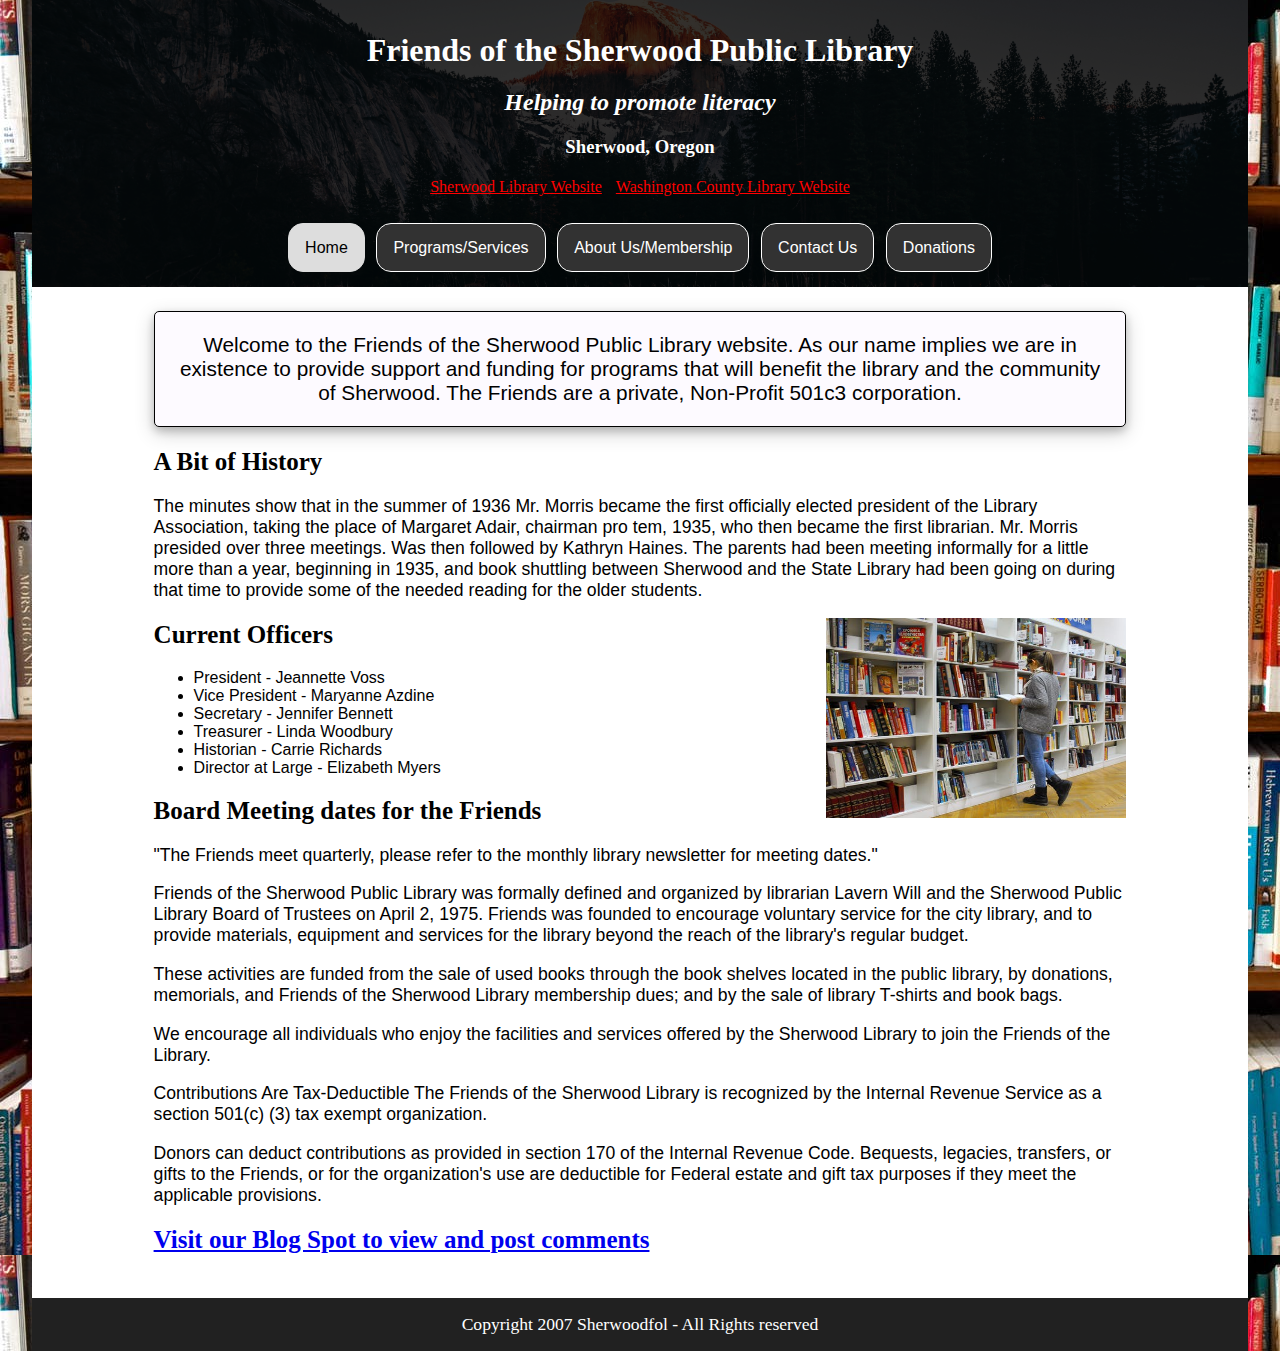
<file: index.html>
<!DOCTYPE html>
<html>
    <head>
        <style>

        </style>
        <link rel="stylesheet" type="text/css" href="universal.css">
        <title>Friends of Sherwood Public Library, Sherwood, Oregon</title>
    </head>
    <body>

        <div class="head">
          <div class="banner">
              <h1>Friends of the Sherwood Public Library</h1>
              <h2><i>Helping to promote literacy</i></h2>
              <h3>Sherwood, Oregon</h3>
              <a href="https://www.sherwoodoregon.gov/library">Sherwood Library Website</a>
              <a href="http://www.wccls.org">Washington County Library Website</a>
          </div>
          <div class="navBar">
              <ul>
                  <li><a class="active"href="index.html">Home</a></li>
                  <li><a href="Pages/programs_services.html">Programs/Services</a></li>
                  <li><a href="Pages/about_member.html">About Us/Membership</a></li>
                  <li><a href="Pages/contact.html">Contact Us</a></li>
                  <li><a href="Pages/donations.html">Donations</a></li>
              </ul>
          </div>
        </div>



        <div class="content">

            <p class="opening">
                Welcome to the Friends of the Sherwood Public Library website.
                As our name implies we are in existence to provide support and
                funding for programs that will benefit the library and the
                community of Sherwood. The Friends are a private, Non-Profit
                501c3 corporation.
            </p>

            <div id="reading">
                <h4>A Bit of History</h4>
                    <p>
                        The minutes show that in the summer of 1936 Mr. Morris
                        became the first officially elected president of the
                        Library Association, taking the place of Margaret Adair,
                        chairman pro tem, 1935, who then became the first
                        librarian. Mr. Morris presided over three meetings.
                        Was then followed by Kathryn Haines. The parents had
                        been meeting informally for a little more than a year,
                        beginning in 1935, and book shuttling between Sherwood
                        and the State Library had been going on during that
                        time to provide some of the needed reading for the older
                        students.
                    </p>
            </div>
            <img class="image" src="images/library.jpg" alt="girl reading book">
            <div id="officerPositions">
                <h4>Current Officers</h4>
                <ul>
                    <li>President - Jeannette Voss</li>
                    <li>Vice President - Maryanne Azdine</li>
                    <li>Secretary - Jennifer Bennett</li>
                    <li>Treasurer - Linda Woodbury</li>
                    <li>Historian - Carrie Richards</li>
                    <li>Director at Large - Elizabeth Myers</li>
                </ul>
            </div>

                <h4>Board Meeting dates for the Friends</h4>
                <p>
                    "The Friends meet quarterly, please refer to the monthly
                    library newsletter for meeting dates."
                    <br>
                </p>
                <p>
                    Friends of the Sherwood Public Library was formally defined
                    and organized by librarian Lavern Will and the Sherwood
                    Public Library Board of Trustees on April 2, 1975. Friends
                    was founded to encourage voluntary service for the city
                    library, and to provide materials, equipment and services
                    for the library beyond the reach of the library's regular
                    budget.
                    <br>
                </p>
                <p>
                    These activities are funded from the sale of used books
                    through the book shelves located in the public library, by
                    donations, memorials, and Friends of the Sherwood Library
                    membership dues; and by the sale of library T-shirts and
                    book bags.
                    <br>
                </p>
                <p>
                    We encourage all individuals who enjoy the facilities and
                    services offered by the Sherwood Library to join the Friends
                    of the Library.
                    <br>
                </p>
                <p>
                    Contributions Are Tax-Deductible
                    The Friends of the Sherwood Library is recognized by the
                    Internal Revenue Service as a section 501(c) (3) tax exempt
                    organization.
                    <br>
                </p>
                <p>
                    Donors can deduct contributions as provided in section 170
                    of the Internal Revenue Code. Bequests, legacies, transfers,
                    or gifts to the Friends, or for the organization's use are
                    deductible for Federal estate and gift tax purposes if they
                    meet the applicable provisions.
                    <br>
                </p>
                <h3>
                    <a href="http://apps.sherwoodfol.org/Blog/">
                        Visit our Blog Spot to view and post comments
                    </a>
                </h3>

            </div>
        </div>

        <footer>
            <p>Copyright 2007 Sherwoodfol - All Rights reserved</p>
        </footer>

    </body>
</html>
</file>
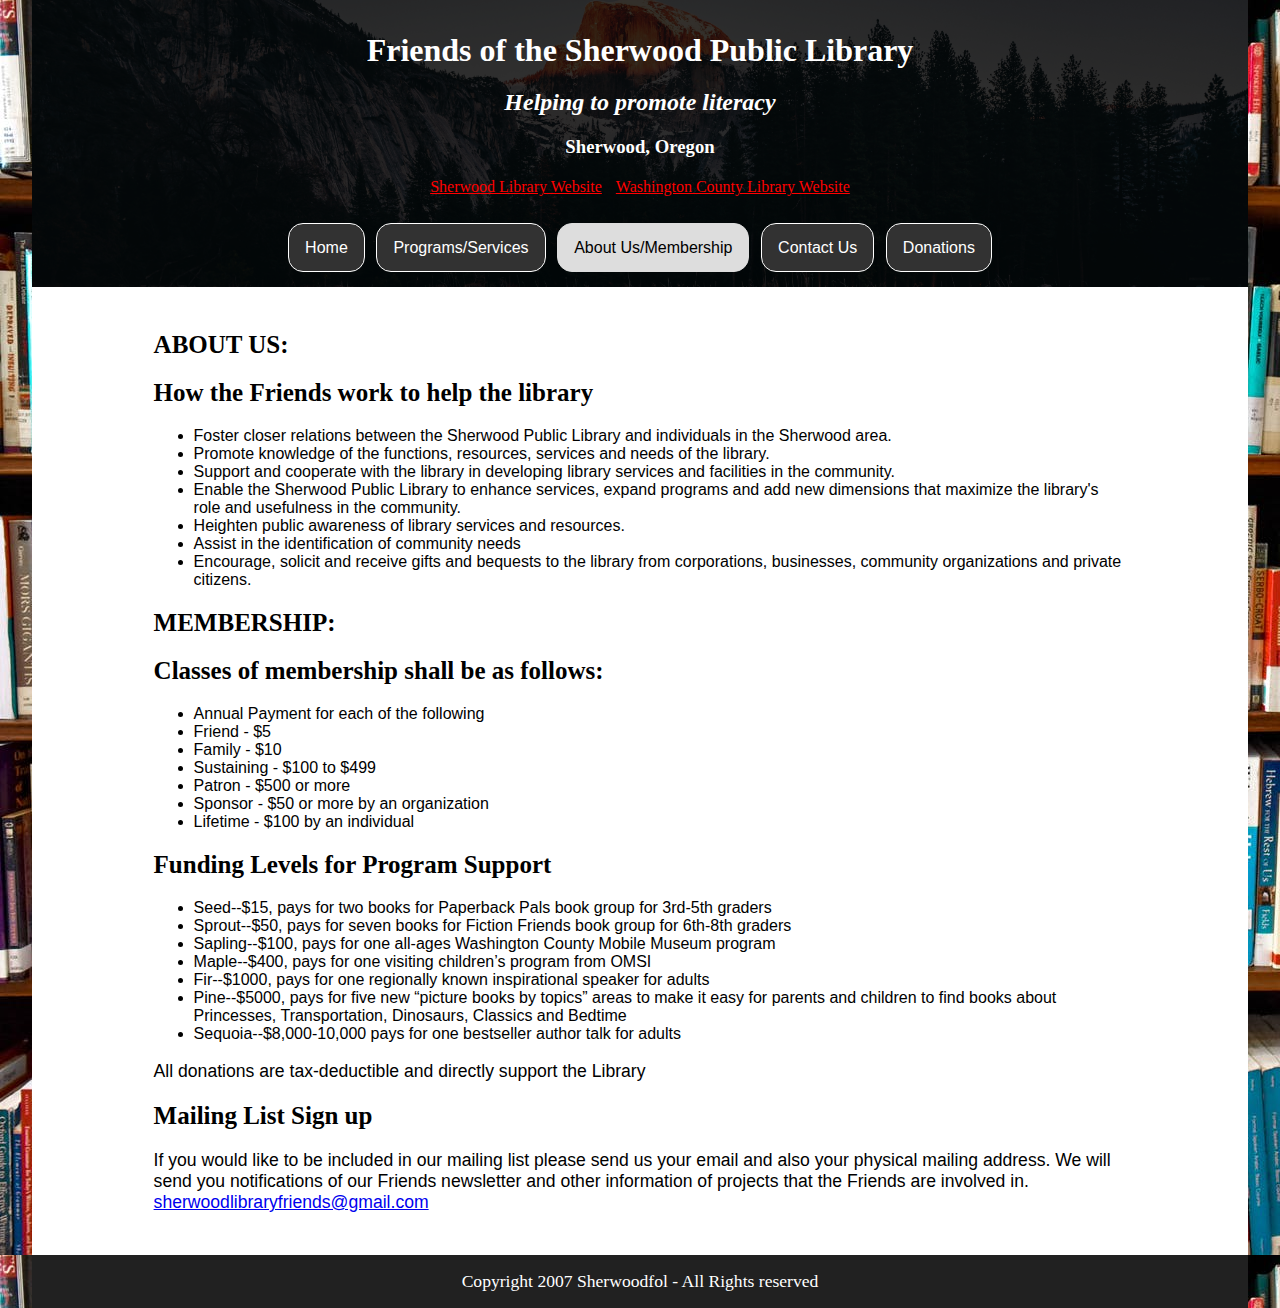
<file: Pages/about_member.html>
<!DOCTYPE html>
<html>
    <head>
        <style>

        </style>
        <link rel="stylesheet" type="text/css" href="../universal.css">
        <title>About Us / Memberships</title>
    </head>

    <body>

      <div class="head">
        <div class="banner">
            <h1>Friends of the Sherwood Public Library</h1>
            <h2><i>Helping to promote literacy</i></h2>
            <h3>Sherwood, Oregon</h3>
            <a href="https://www.sherwoodoregon.gov/library">Sherwood Library Website</a>
            <a href="http://www.wccls.org">Washington County Library Website</a>
        </div>
        <div class="navBar">
            <ul>
                <li><a href="../index.html">Home</a></li>
                <li><a href="../Pages/programs_services.html">Programs/Services</a></li>
                <li><a class="active" href="../Pages/about_member.html">About Us/Membership</a></li>
                <li><a href="../Pages/contact.html">Contact Us</a></li>
                <li><a href="../Pages/donations.html">Donations</a></li>
            </ul>
        </div>
      </div>

        <div class="content">
            <h3>ABOUT US:</h3>
            <h4>How the Friends work to help the library</h4>
            <ul>
                <li>Foster closer relations between the Sherwood Public Library and individuals in the Sherwood area.</li>
                <li>Promote knowledge of the functions, resources, services and needs of the library.</li>
                <li>Support and cooperate with the library in developing library services and facilities in the community.</li>
                <li>Enable the Sherwood Public Library to enhance services, expand programs and add new dimensions that maximize the library's role and usefulness in the community.</li>
                <li>Heighten public awareness of library services and resources.</li>
                <li>Assist in the identification of community needs</li>
                <li>Encourage, solicit and receive gifts and bequests to the library from corporations, businesses, community organizations and private citizens. </li>
            </ul>

            <h3>MEMBERSHIP:</h3>
            <h4>Classes of membership shall be as follows:</h4>
            <ul>
                <li>Annual Payment for each of the following</li>
                <li>Friend - $5</li>
                <li>Family - $10</li>
                <li>Sustaining - $100 to $499</li>
                <li>Patron - $500 or more</li>
                <li>Sponsor - $50 or more by an organization</li>
                <li>Lifetime - $100 by an individual</li>
            </ul>

            <h4>Funding Levels for Program Support</h4>
            <ul>
                <li>Seed--$15, pays for two books for Paperback Pals book group for 3rd-5th graders</li>
                <li>Sprout--$50, pays for seven books for Fiction Friends book group for 6th-8th graders</li>
                <li>Sapling--$100, pays for one all-ages Washington County Mobile Museum program</li>
                <li>Maple--$400, pays for one visiting children’s program from OMSI</li>
                <li>Fir--$1000, pays for one regionally known inspirational speaker for adults</li>
                <li>Pine--$5000, pays for five new “picture books by topics” areas to make it easy for parents and children to find books about Princesses, Transportation, Dinosaurs, Classics and Bedtime</li>
                <li>Sequoia--$8,000-10,000 pays for one bestseller author talk for adults</li>
            </ul>

            <p>All donations are tax-deductible and directly support the Library</p>

            <h4>Mailing List Sign up</h4>
            <p>
                If you would like to be included in our mailing list please send us your email and also your physical mailing address. We will send you notifications of our Friends newsletter and other information of projects that the Friends are involved in.<br>
                <a href="mailto:sherwoodlibraryfriends@gmail.com?subject=Friends Mailing List">sherwoodlibraryfriends@gmail.com</a>
            </p>


        </div>

        <footer>
             <p>Copyright 2007 Sherwoodfol - All Rights reserved</p>
        </footer>

    </body>
</html>
</file>
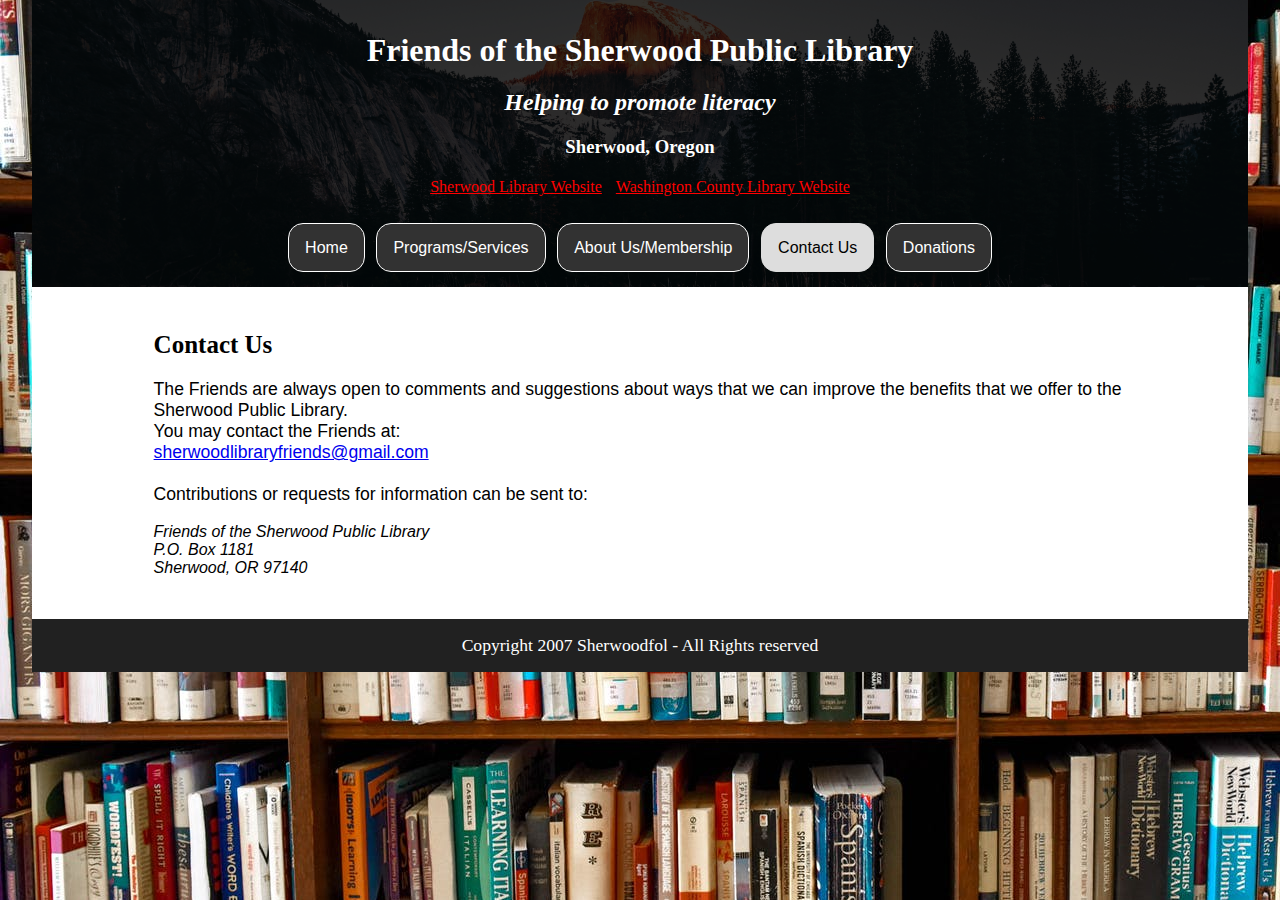
<file: Pages/contact.html>
<!DOCTYPE html>
<html>
    <head>
        <link rel="stylesheet" type="text/css" href="../universal.css">
        <title>Contact Us</title>
    </head>

    <body>

      <div class="head">
        <div class="banner">
            <h1>Friends of the Sherwood Public Library</h1>
            <h2><i>Helping to promote literacy</i></h2>
            <h3>Sherwood, Oregon</h3>
            <a href="https://www.sherwoodoregon.gov/library">Sherwood Library Website</a>
            <a href="http://www.wccls.org">Washington County Library Website</a>
        </div>
        <div class="navBar">
            <ul>
                <li><a href="../index.html">Home</a></li>
                <li><a href="../Pages/programs_services.html">Programs/Services</a></li>
                <li><a href="../Pages/about_member.html">About Us/Membership</a></li>
                <li><a class="active" href="../Pages/contact.html">Contact Us</a></li>
                <li><a href="../Pages/donations.html">Donations</a></li>
            </ul>
        </div>
      </div>

        <div class="content">
            <h3>Contact Us</h3>
            <p>
                The Friends are always open to comments and suggestions about ways that we can improve the benefits that we offer to the Sherwood Public Library.<br>
                You may contact the Friends at:<br>
                <a href="mailto:sherwoodlibraryfriends@gmail.com">sherwoodlibraryfriends@gmail.com</a><br><br>
                Contributions or requests for information can be sent to:
                <address>
                    Friends of the Sherwood Public Library<br>
                    P.O. Box 1181<br>
                    Sherwood, OR 97140<br>
                </address>

            </p>

        </div>

        <footer>
             <p>Copyright 2007 Sherwoodfol - All Rights reserved</p>
        </footer>

    </body>
</html>
</file>
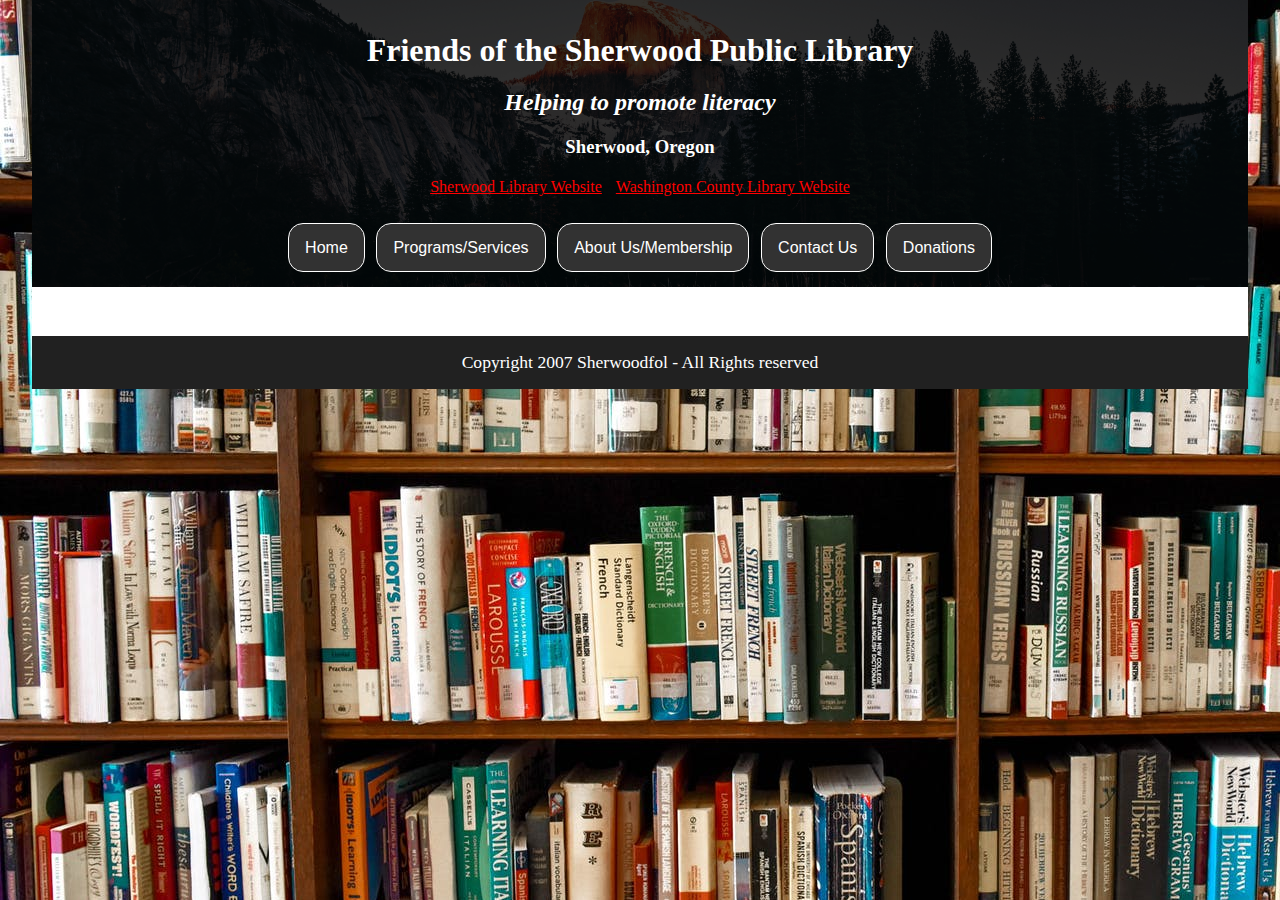
<file: Pages/page_template.html>
<!DOCTYPE html>
<html>
    <head>
        <link rel="stylesheet" type="text/css" href="../universal.css">
        <title>Friends of Sherwood Public Library, Sherwood, Oregon</title>
    </head>

    <body>

      <div class="head">
        <div class="banner">
            <h1>Friends of the Sherwood Public Library</h1>
            <h2><i>Helping to promote literacy</i></h2>
            <h3>Sherwood, Oregon</h3>
            <a href="https://www.sherwoodoregon.gov/library">Sherwood Library Website</a>
            <a href="http://www.wccls.org">Washington County Library Website</a>
        </div>
        <div class="navBar">
            <ul>
                <li><a href="../index.html">Home</a></li>
                <li><a href="../Pages/programs_services.html">Programs/Services</a></li>
                <li><a href="../Pages/about_member.html">About Us/Membership</a></li>
                <li><a href="../Pages/contact.html">Contact Us</a></li>
                <li><a href="../Pages/donations.html">Donations</a></li>
            </ul>
        </div>
      </div>

        <div class="content">

        </div>

        <footer>
             <p>Copyright 2007 Sherwoodfol - All Rights reserved</p>
        </footer>

    </body>
</html>
</file>
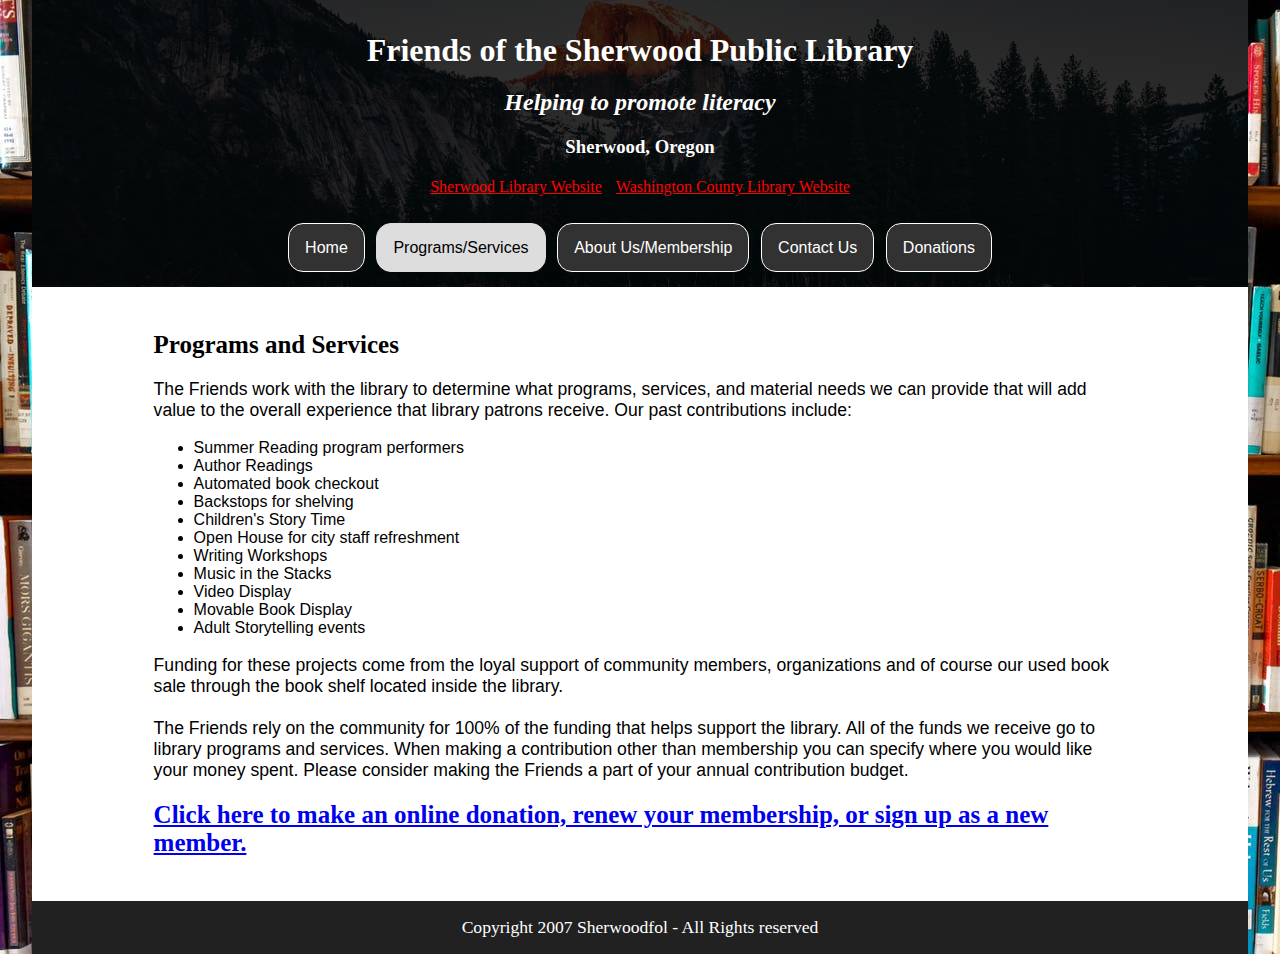
<file: Pages/programs_services.html>
<!DOCTYPE html>
<html>
    <head>
        <link rel="stylesheet" type="text/css" href="../universal.css">
        <title>Programs / Services</title>
    </head>

    <body>

      <div class="head">
        <div class="banner">
            <h1>Friends of the Sherwood Public Library</h1>
            <h2><i>Helping to promote literacy</i></h2>
            <h3>Sherwood, Oregon</h3>
            <a href="https://www.sherwoodoregon.gov/library">Sherwood Library Website</a>
            <a href="http://www.wccls.org">Washington County Library Website</a>
        </div>
        <div class="navBar">
            <ul>
                <li><a href="../index.html">Home</a></li>
                <li><a class="active" href="../Pages/programs_services.html">Programs/Services</a></li>
                <li><a href="../Pages/about_member.html">About Us/Membership</a></li>
                <li><a href="../Pages/contact.html">Contact Us</a></li>
                <li><a href="../Pages/donations.html">Donations</a></li>
            </ul>
        </div>
      </div>

        <div class="content">
            <h3>Programs and Services</h3>
            <p>
                The Friends work with the library to determine what programs, services, and material needs we can provide that will add value to the overall experience that library patrons receive. Our past contributions include:
            </p>
            <ul>
                <li>Summer Reading program performers</li>
                <li>Author Readings</li>
                <li>Automated book checkout</li>
                <li>Backstops for shelving</li>
                <li>Children's Story Time</li>
                <li>Open House for city staff refreshment</li>
                <li>Writing Workshops</li>
                <li>Music in the Stacks</li>
                <li>Video Display</li>
                <li>Movable Book Display</li>
                <li>Adult Storytelling events</li>
            </ul>
            <p>
                Funding for these projects come from the loyal support of community members, organizations and of course our used book sale through the book shelf located inside the library.<br><br>

                The Friends rely on the community for 100% of the funding that helps support the library. All of the funds we receive go to library programs and services. When making a contribution other than membership you can specify where you would like your money spent. Please consider making the Friends a part of your annual contribution budget.<br>
            </p>
            <h3><a href="../Pages/donations.html">Click here to make an online donation, renew your membership, or sign up as a new member.</a></h3>

        </div>

        <footer>
             <p>Copyright 2007 Sherwoodfol - All Rights reserved</p>
        </footer>

    </body>
</html>
</file>
<file: universal.css>
/*removes space between heading, window, and navbar*/
body {
    margin: 0;
    font-size: 100%;
    height: 100%;

}

p {
  font-size: 110%;
}

/*heading (in nav css since heading is in all html files, just like nav bar)*/
.head {
    background-image:
    url('images/lake.jpg');
    background-position: 100% 100%;
    background-repeat: no-repeat;
    background-position: center;
    background-size: cover;

  }

.banner {
    text-align: center;
    color: white;
    margin: 0px;
    padding-top: 1%;
    padding-bottom: 1%;

    background-color: rgba(0,0,0,0.8);
}

.banner h1, h2, h3, h4 {
    margin: 20px;
}

.banner a {
    padding: 5px;
    color: red;
    font-size: 1em;
}

/*navigation bar*/

.navBar {
    font-family: sans-serif;
    height: auto;
    align-content: center;

    background-color: rgba(0,0,0,0.8);
}


.navBar ul {
    list-style-type: none;
    margin: 0px;
    padding: 10px;
    overflow: hidden;
    text-align: center;
}

.navBar li {
    /* border: white solid 1px; */
    margin: 0.3%;
    display:inline;
}

.navBar a {
  background-color: #323232;
  border-radius: 15px;
  display: inline-block;
  border: 1px solid white;
  color: white;
  padding: 0.9em 1em;
  margin-top: 5px;
  margin-bottom: 5px;
  text-decoration: none;
}

.navBar a:hover {
  background-color: #ff6524;
  border-radius: 15px;
  border: 1px solid #ff6524;
  color: black;
}

.navBar a.active {
    background-color: #ddd;
    color: black;
    border: 1px solid #ddd;
    border-radius: 15px;
}


/*keep content spaced away from nav bar (in nav css because content
organization is universal throughout website for the most part)*/

.content {
    font-family: sans-serif;
    font-size: 100%;
    padding: 2% 10% ;
    height: auto;

    background-color: white;
}

.content h3 {
  margin-left: 0px;
  font-family: serif;
  font-size: 25px;
}

.content h4 {
  margin-left: 0px;
  font-family: serif;
  font-size: 25px;
}


.opening {
    padding: 1em;
    margin-top: 0px;
    text-align: center;
    background-color: #FDFAFF;
    font-size: 1.3em;


    border-style: solid;
    border-width: 1px;
    border-color: black;
    border-radius: 5px;

    box-shadow:  0 4px 8px 0 rgba(0, 0, 0, 0.2), 0 6px 20px 0 rgba(0, 0, 0, 0.19);
}

.image {
    float: right;
    width:300px;
    height:200px;
}


/*footer css in nav css because footer remains the same universally*/
footer p {
    text-align: center;
    color: white;
    margin: 0px;
}

footer {
    background-color: #212121;
    padding-top: 1em;
    padding-bottom: 1em;
    margin: 0px;
    width: 100%;
    height: auto;
    float: bottom;
}

/* CLEARFIX */
.clearfix::after {
  content: "";
  clear: both;
  display: table;
}

/* MEDIA QUERIES */

@media only screen and (min-width: 768px) {
    /* tablets and desktop */
    body {
          background-image: url(images/library_background.jpeg);
          padding-left: 2.5%;
          padding-right: 2.5%;
    }

}

@media only screen and (max-width: 767px) {
    /* phones */
    body {
      background-color: white;
      font-size: 110%;
    }
}

@media only screen and (max-width: 767px) and (orientation: portrait) {
    /* portrait phones */
}
</file>
